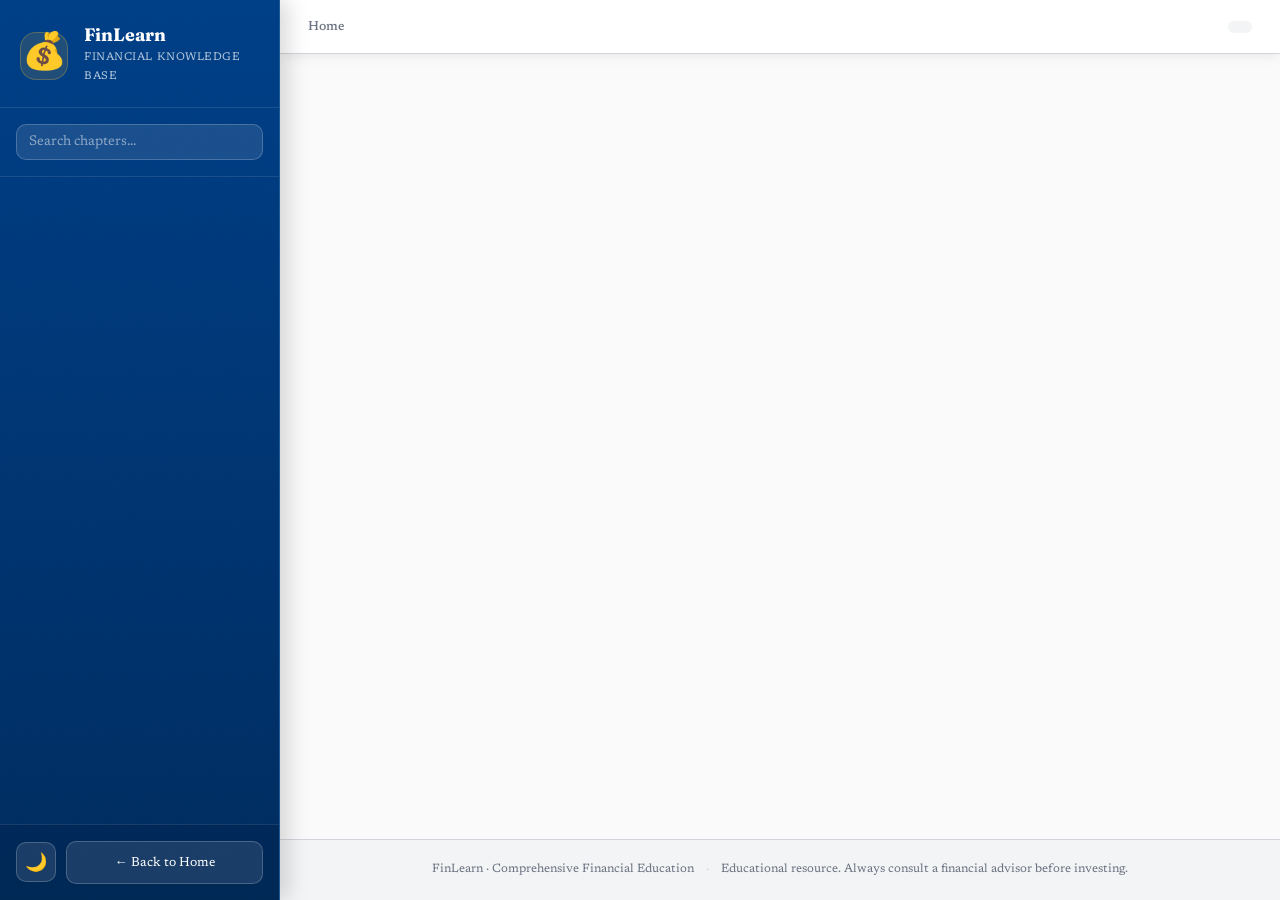
<file: index.html>
<!DOCTYPE html>
<html lang="en">
<head>
  <meta charset="UTF-8" />
  <meta name="viewport" content="width=device-width, initial-scale=1.0, viewport-fit=cover" />
  <title>FinLearn — Financial Knowledge Base</title>
  <meta name="description" content="Comprehensive financial education platform. From fundamentals to advanced professional trading strategies." />
  <link rel="preconnect" href="https://fonts.googleapis.com" />
  <link rel="preconnect" href="https://fonts.gstatic.com" crossorigin />
  <link href="https://fonts.googleapis.com/css2?family=Fraunces:ital,opsz,wght@0,9..144,400;0,9..144,500;0,9..144,600;0,9..144,700;0,9..144,900;1,9..144,400&family=Newsreader:ital,opsz,wght@0,6..72,300;0,6..72,400;0,6..72,500;0,6..72,600;1,6..72,400&family=JetBrains+Mono:wght@400;500;600;700&display=swap" rel="stylesheet" />
  <link rel="stylesheet" href="styles.css" />
  <link rel="icon" href="data:image/svg+xml,<svg xmlns='http://www.w3.org/2000/svg' viewBox='0 0 100 100'><text y='.9em' font-size='80' fill='%23166534'>📈</text></svg>" />
</head>
<body>
  <div id="grain"></div>

  <!-- LEFT SIDEBAR: Chapter Navigation -->
  <aside id="sidebar">
    <div class="brand">
      <div class="brand-mark">💰</div>
      <div class="brand-text">
        <h1>FinLearn</h1>
        <p>Financial Knowledge Base</p>
      </div>
    </div>

    <div class="sidebar-search">
      <input type="text" id="searchInput" placeholder="Search chapters..." />
    </div>

    <nav id="chapterNav" class="chapter-nav">
      <!-- Chapter tree injected here -->
    </nav>

    <div class="sidebar-foot">
      <button id="themeToggle" class="theme-toggle" aria-label="Toggle dark mode">🌙</button>
      <a href="#/home" class="home-link">← Back to Home</a>
    </div>
  </aside>

  <!-- MAIN CONTENT AREA -->
  <main id="main">
    <header id="topbar">
      <button id="sidebarToggle" class="sidebar-toggle" aria-label="Toggle sidebar">☰</button>
      <div class="breadcrumb" id="breadcrumb">
        <span id="breadcrumbText">Home</span>
      </div>
      <div class="top-actions">
        <span class="reading-time" id="readingTime"></span>
      </div>
    </header>

    <div id="view" class="content-container">
      <!-- Main content injected here -->
    </div>

    <footer id="footer">
      <span>FinLearn · Comprehensive Financial Education</span>
      <span class="sep">·</span>
      <span>Educational resource. Always consult a financial advisor before investing.</span>
    </footer>
  </main>

  <!-- RIGHT SIDEBAR: Table of Contents -->
  <aside id="tocSidebar" class="toc-sidebar">
    <div class="toc-header">On this page</div>
    <nav id="toc" class="toc-nav">
      <!-- Table of contents injected here -->
    </nav>
  </aside>

  <script src="data.js"></script>
  <script src="app.js"></script>
</body>
</html>
</file>
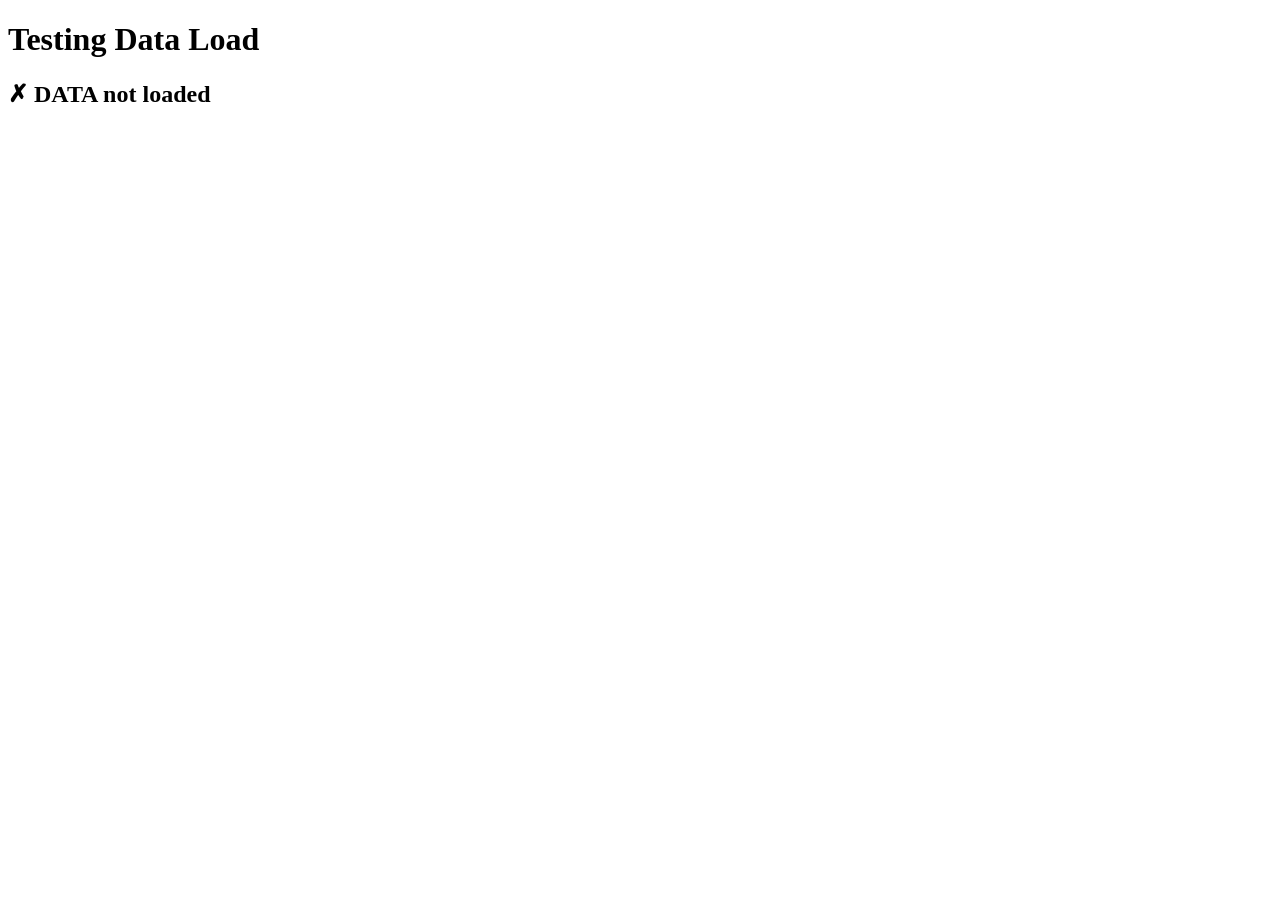
<file: test-load.html>
<!DOCTYPE html>
<html>
<head>
  <title>Test Data Load</title>
</head>
<body>
  <h1>Testing Data Load</h1>
  <div id="status">Loading...</div>
  <script src="data.js"></script>
  <script>
    setTimeout(() => {
      const status = document.getElementById('status');
      if (typeof DATA !== 'undefined') {
        status.innerHTML = `
          <h2>✓ DATA loaded successfully</h2>
          <p>Nav groups: ${DATA.nav.length}</p>
          <p>Lessons: ${Object.keys(DATA.lessons).length}</p>
          <p>Has glossary: ${DATA.lessons.glossary ? 'Yes' : 'No'}</p>
          <p>Has calculators: ${DATA.lessons.calculators ? 'Yes' : 'No'}</p>
          <p>Has simulator: ${DATA.lessons.simulator ? 'Yes' : 'No'}</p>
        `;
      } else {
        status.innerHTML = '<h2>✗ DATA not loaded</h2>';
      }
    }, 100);
  </script>
</body>
</html>
</file>
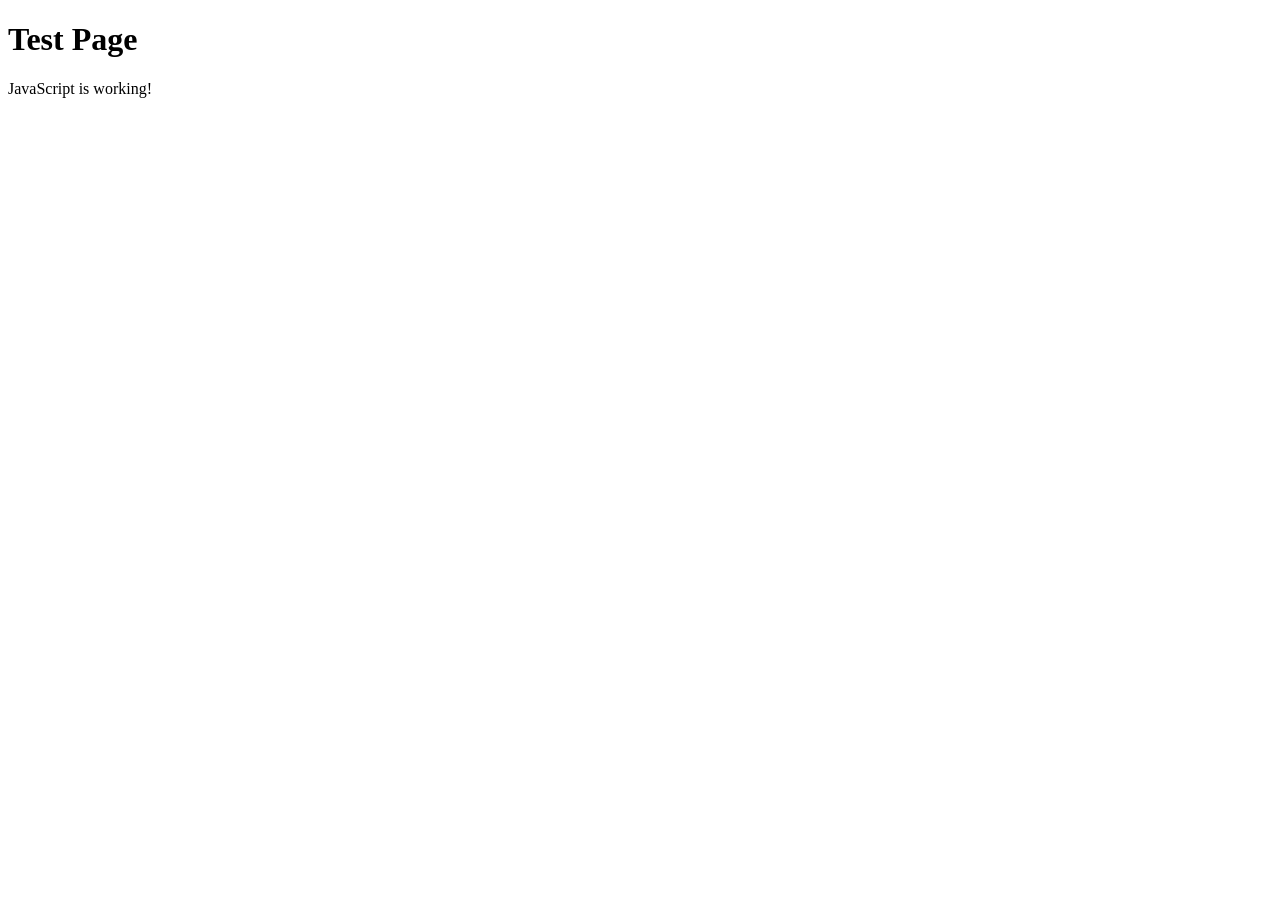
<file: test.html>
<!DOCTYPE html>
<html>
<head>
  <title>Test</title>
</head>
<body>
  <h1>Test Page</h1>
  <div id="test">Loading...</div>

  <script>
    document.getElementById('test').innerHTML = 'JavaScript is working!';
  </script>
</body>
</html>
</file>
<file: styles.css>
/* ============================================================
   FINLEARN — Financial Knowledge Base
   Three-Column Layout: Sidebar | Content | TOC
   Aesthetic: Professional, Dense Knowledge, Elegant Typography
   ============================================================ */

:root {
  --bg: #fafafa;
  --bg-dark: #0a0e27;
  --surface: #ffffff;
  --surface-2: #f3f4f6;
  --surface-3: #e5e7eb;
  --border: #d1d5db;

  --primary: #003f87;
  --primary-light: #1e5a96;
  --primary-dark: #002c5f;
  --primary-muted: #4a7ba7;

  --success: #166534;
  --success-light: #22c55e;
  --danger: #dc2626;
  --warning: #d97706;
  --gold: #d4af37;

  --text: #111827;
  --text-light: #6b7280;
  --text-lighter: #9ca3af;

  --r-sm: 6px;
  --r-md: 10px;
  --r-lg: 16px;
  --r-xl: 24px;
  --shadow: 0 10px 25px -5px rgba(0,0,0,.1);
  --shadow-soft: 0 4px 12px -2px rgba(0,0,0,.08);
  --shadow-card: 0 1px 3px rgba(0,0,0,.1), 0 1px 2px rgba(0,0,0,.06);

  --sans: "Newsreader", Georgia, serif;
  --mono: "JetBrains Mono", monospace;
  --disp: "Fraunces", Georgia, serif;

  --sidebar-w: 280px;
  --toc-w: 280px;
  --maxw: 900px;
}

body.dark-mode {
  --bg: #0f1419;
  --surface: #1a1f2e;
  --surface-2: #242d3d;
  --surface-3: #2d3647;
  --border: #3d4657;
  --text: #f5f5f5;
  --text-light: #b0b8c1;
  --text-lighter: #7a8390;
}

* {
  box-sizing: border-box;
}

html, body {
  margin: 0;
  padding: 0;
}

html {
  scroll-behavior: smooth;
}

body {
  background: var(--bg);
  color: var(--text);
  font-family: var(--sans);
  font-size: 15px;
  line-height: 1.65;
  -webkit-font-smoothing: antialiased;
  display: flex;
  min-height: 100vh;
}

#grain {
  position: fixed;
  inset: 0;
  z-index: 9999;
  pointer-events: none;
  opacity: .02;
  background-image: url("data:image/svg+xml,%3Csvg xmlns='http://www.w3.org/2000/svg' width='160' height='160'%3E%3Cfilter id='n'%3E%3CfeTurbulence type='fractalNoise' baseFrequency='0.85' numOctaves='3' stitchTiles='stitch'/%3E%3C/filter%3E%3Crect width='100%25' height='100%25' filter='url(%23n)'/%3E%3C/svg%3E");
  mix-blend-mode: overlay;
}

::selection {
  background: rgba(0, 63, 135, .2);
  color: var(--primary);
}

*::-webkit-scrollbar {
  width: 10px;
  height: 10px;
}

*::-webkit-scrollbar-track {
  background: transparent;
}

*::-webkit-scrollbar-thumb {
  background: var(--surface-3);
  border-radius: 20px;
}

*::-webkit-scrollbar-thumb:hover {
  background: var(--border);
}

/* ===================== LEFT SIDEBAR ===================== */
#sidebar {
  position: fixed;
  top: 0;
  left: 0;
  bottom: 0;
  width: var(--sidebar-w);
  background: linear-gradient(180deg, var(--primary) 0%, var(--primary-dark) 100%);
  border-right: 1px solid var(--primary-light);
  display: flex;
  flex-direction: column;
  z-index: 100;
  box-shadow: 8px 0 20px rgba(0, 0, 0, .15);
  color: white;
  overflow-y: auto;
  overflow-x: hidden;
}

body.dark-mode #sidebar {
  background: linear-gradient(180deg, #1a2332 0%, #0f1419 100%);
  border-right-color: #2d3647;
}

.brand {
  display: flex;
  align-items: center;
  gap: 16px;
  padding: 24px 20px 20px;
  border-bottom: 1px solid rgba(255, 255, 255, .1);
  flex-shrink: 0;
}

.brand-mark {
  font-size: 36px;
  flex: 0 0 auto;
  display: flex;
  align-items: center;
  justify-content: center;
  width: 48px;
  height: 48px;
  background: rgba(212, 175, 55, .15);
  border-radius: var(--r-lg);
  border: 1px solid rgba(212, 175, 55, .3);
}

.brand-text {
  flex: 1;
}

.brand-text h1 {
  margin: 0;
  font-size: 18px;
  font-weight: 700;
  color: white;
}

.brand-text p {
  margin: 2px 0 0;
  font-size: 11px;
  color: rgba(255, 255, 255, .7);
  letter-spacing: .05em;
  text-transform: uppercase;
}

.sidebar-search {
  padding: 16px;
  border-bottom: 1px solid rgba(255, 255, 255, .1);
  flex-shrink: 0;
}

.sidebar-search input {
  width: 100%;
  padding: 10px 12px;
  background: rgba(255, 255, 255, .1);
  border: 1px solid rgba(255, 255, 255, .2);
  border-radius: var(--r-md);
  color: white;
  font-family: var(--sans);
  font-size: 14px;
}

.sidebar-search input::placeholder {
  color: rgba(255, 255, 255, .5);
}

.sidebar-search input:focus {
  outline: none;
  background: rgba(255, 255, 255, .15);
  border-color: rgba(255, 255, 255, .3);
}

.chapter-nav {
  flex: 1;
  overflow-y: auto;
  padding: 20px 0;
}

.chapter-group {
  margin-bottom: 16px;
}

.chapter-group-label {
  font-size: 10px;
  text-transform: uppercase;
  letter-spacing: .08em;
  color: rgba(255, 255, 255, .5);
  padding: 12px 20px 8px;
  font-weight: 700;
}

.chapter-item {
  display: block;
  padding: 10px 18px;
  margin: 0 8px;
  color: rgba(255, 255, 255, .85);
  text-decoration: none;
  font-size: 14px;
  border-radius: var(--r-md);
  cursor: pointer;
  transition: all .2s;
  border-left: 3px solid transparent;
}

.chapter-item:hover {
  background: rgba(255, 255, 255, .1);
  color: white;
}

.chapter-item.active {
  background: rgba(255, 255, 255, .15);
  color: white;
  border-left-color: var(--gold);
  font-weight: 600;
}

.chapter-item.nested-1 {
  padding-left: 30px;
  font-size: 13px;
  color: rgba(255, 255, 255, .75);
}

.chapter-item.nested-2 {
  padding-left: 45px;
  font-size: 12px;
  color: rgba(255, 255, 255, .65);
}

.sidebar-foot {
  padding: 16px;
  border-top: 1px solid rgba(255, 255, 255, .1);
  background: rgba(0, 0, 0, .1);
  flex-shrink: 0;
  display: flex;
  gap: 10px;
  align-items: center;
}

.theme-toggle {
  background: rgba(255, 255, 255, .1);
  border: 1px solid rgba(255, 255, 255, .2);
  color: white;
  width: 40px;
  height: 40px;
  border-radius: var(--r-md);
  cursor: pointer;
  font-size: 18px;
  display: flex;
  align-items: center;
  justify-content: center;
  transition: all .2s;
}

.theme-toggle:hover {
  background: rgba(255, 255, 255, .15);
}

.home-link {
  flex: 1;
  padding: 10px 12px;
  background: rgba(255, 255, 255, .1);
  color: white;
  text-decoration: none;
  border-radius: var(--r-md);
  font-size: 13px;
  text-align: center;
  border: 1px solid rgba(255, 255, 255, .2);
  transition: all .2s;
}

.home-link:hover {
  background: rgba(255, 255, 255, .15);
}

/* ===================== MAIN LAYOUT ===================== */
#main {
  margin-left: var(--sidebar-w);
  margin-right: var(--toc-w);
  display: flex;
  flex-direction: column;
  flex: 1;
  min-height: 100vh;
}

#topbar {
  background: var(--surface);
  border-bottom: 1px solid var(--border);
  padding: 16px 28px;
  display: flex;
  justify-content: space-between;
  align-items: center;
  position: sticky;
  top: 0;
  z-index: 50;
  box-shadow: var(--shadow-soft);
}

.sidebar-toggle {
  display: none;
  background: none;
  border: none;
  font-size: 20px;
  cursor: pointer;
  padding: 8px;
  color: var(--text);
}

.breadcrumb {
  font-size: 13px;
  color: var(--text-light);
  font-weight: 500;
}

.top-actions {
  display: flex;
  align-items: center;
  gap: 20px;
}

.reading-time {
  font-size: 12px;
  color: var(--text-lighter);
  background: var(--surface-2);
  padding: 6px 12px;
  border-radius: var(--r-md);
}

.content-container {
  flex: 1;
  padding: 40px 48px;
  max-width: 100%;
  overflow-y: auto;
}

#footer {
  background: var(--surface-2);
  border-top: 1px solid var(--border);
  padding: 20px 48px;
  display: flex;
  justify-content: center;
  align-items: center;
  gap: 12px;
  font-size: 12px;
  color: var(--text-light);
  flex-wrap: wrap;
  text-align: center;
}

.sep {
  opacity: .3;
}

/* ===================== RIGHT TOC SIDEBAR ===================== */
#tocSidebar {
  position: fixed;
  top: 0;
  right: 0;
  bottom: 0;
  width: var(--toc-w);
  background: var(--surface);
  border-left: 1px solid var(--border);
  display: flex;
  flex-direction: column;
  padding: 60px 20px 20px 20px;
  overflow-y: auto;
  z-index: 40;
}

.toc-header {
  font-size: 12px;
  text-transform: uppercase;
  letter-spacing: .08em;
  color: var(--text-light);
  padding: 0 0 16px 0;
  font-weight: 700;
  border-bottom: 1px solid var(--border);
  margin-bottom: 16px;
}

.toc-nav a {
  display: block;
  padding: 8px 12px;
  margin: 4px 0;
  color: var(--text-light);
  text-decoration: none;
  font-size: 13px;
  border-radius: var(--r-sm);
  border-left: 2px solid transparent;
  transition: all .2s;
  line-height: 1.5;
}

.toc-nav a:hover {
  color: var(--primary);
  background: var(--surface-2);
}

.toc-nav a.active {
  color: var(--primary);
  border-left-color: var(--primary);
  background: var(--surface-2);
  font-weight: 600;
}

.toc-nav a.nested-1 {
  padding-left: 24px;
  font-size: 12px;
}

.toc-nav a.nested-2 {
  padding-left: 36px;
  font-size: 11px;
  color: var(--text-lighter);
}

/* ===================== TYPOGRAPHY ===================== */
h1 {
  font-size: 42px;
  font-weight: 700;
  margin: 0 0 20px 0;
  color: var(--primary);
  font-family: var(--disp);
  line-height: 1.2;
}

h2 {
  font-size: 32px;
  font-weight: 700;
  margin: 60px 0 24px 0;
  color: var(--primary);
  font-family: var(--disp);
  line-height: 1.2;
  border-bottom: 2px solid var(--primary);
  padding-bottom: 12px;
}

h2:first-child {
  margin-top: 0;
}

h3 {
  font-size: 22px;
  font-weight: 700;
  margin: 40px 0 16px 0;
  color: var(--text);
  padding-left: 12px;
  border-left: 4px solid var(--primary);
}

h4 {
  font-size: 16px;
  font-weight: 700;
  margin: 24px 0 12px 0;
  color: var(--text);
}

p {
  margin: 0 0 16px 0;
  line-height: 1.8;
  color: var(--text);
}

strong {
  color: var(--primary);
  font-weight: 700;
}

em {
  color: var(--primary-muted);
  font-style: italic;
}

/* ===================== CONTENT BLOCKS ===================== */
.chapter-intro {
  background: linear-gradient(135deg, rgba(0, 63, 135, .05) 0%, rgba(0, 63, 135, .02) 100%);
  border-left: 4px solid var(--primary);
  border-radius: var(--r-lg);
  padding: 24px;
  margin: 24px 0 40px 0;
}

.concept-card {
  background: linear-gradient(135deg, rgba(0, 63, 135, .05) 0%, rgba(0, 63, 135, .02) 100%);
  border: 2px solid var(--primary);
  border-radius: var(--r-lg);
  padding: 24px;
  margin: 24px 0;
}

.concept-card h3 {
  margin-top: 0;
  border: none;
  padding-left: 0;
}

.example-box {
  background: linear-gradient(135deg, rgba(34, 197, 94, .05) 0%, rgba(34, 197, 94, .02) 100%);
  border-left: 4px solid var(--success);
  border-radius: var(--r-md);
  padding: 20px;
  margin: 20px 0;
}

.example-box::before {
  content: "📌 Example";
  display: block;
  font-weight: 700;
  color: var(--success);
  font-size: 12px;
  text-transform: uppercase;
  letter-spacing: .05em;
  margin-bottom: 10px;
}

.formula-box {
  background: linear-gradient(135deg, rgba(217, 119, 6, .05) 0%, rgba(217, 119, 6, .02) 100%);
  border-left: 4px solid var(--warning);
  border-radius: var(--r-md);
  padding: 20px;
  margin: 20px 0;
  font-family: var(--mono);
  overflow-x: auto;
}

.formula-box::before {
  content: "∑ Formula";
  display: block;
  font-weight: 700;
  color: var(--warning);
  font-size: 12px;
  text-transform: uppercase;
  letter-spacing: .05em;
  margin-bottom: 10px;
  font-family: var(--sans);
}

.insight-box {
  background: linear-gradient(135deg, rgba(212, 175, 55, .08) 0%, rgba(212, 175, 55, .03) 100%);
  border-left: 4px solid var(--gold);
  border-radius: var(--r-md);
  padding: 20px;
  margin: 20px 0;
}

.insight-box::before {
  content: "💡 Key Insight";
  display: block;
  font-weight: 700;
  color: var(--warning);
  font-size: 12px;
  text-transform: uppercase;
  letter-spacing: .05em;
  margin-bottom: 10px;
}

.warning-box {
  background: linear-gradient(135deg, rgba(220, 38, 38, .05) 0%, rgba(220, 38, 38, .02) 100%);
  border-left: 4px solid var(--danger);
  border-radius: var(--r-md);
  padding: 20px;
  margin: 20px 0;
}

.warning-box::before {
  content: "⚠️ Warning";
  display: block;
  font-weight: 700;
  color: var(--danger);
  font-size: 12px;
  text-transform: uppercase;
  letter-spacing: .05em;
  margin-bottom: 10px;
}

/* ===================== LISTS ===================== */
ul, ol {
  margin: 16px 0;
  padding-left: 24px;
}

li {
  margin: 10px 0;
  line-height: 1.8;
  color: var(--text);
}

/* ===================== TABLES ===================== */
table {
  width: 100%;
  border-collapse: collapse;
  margin: 24px 0;
  border: 1px solid var(--border);
  border-radius: var(--r-lg);
  overflow: hidden;
}

th {
  background: linear-gradient(135deg, var(--primary) 0%, var(--primary-dark) 100%);
  color: white;
  padding: 14px 16px;
  text-align: left;
  font-weight: 700;
  font-size: 13px;
  text-transform: uppercase;
  letter-spacing: .05em;
}

td {
  padding: 14px 16px;
  border-bottom: 1px solid var(--border);
  color: var(--text);
}

tr:last-child td {
  border-bottom: none;
}

tr:nth-child(even) {
  background: var(--surface-2);
}

tr:hover {
  background: var(--surface-3);
  transition: background .2s;
}

/* ===================== CODE ===================== */
code {
  background: var(--surface-2);
  border: 1px solid var(--border);
  border-radius: var(--r-sm);
  padding: 2px 6px;
  font-family: var(--mono);
  font-size: 13px;
  color: var(--primary);
}

pre {
  background: var(--surface-2);
  border: 1px solid var(--border);
  border-radius: var(--r-lg);
  padding: 16px;
  overflow-x: auto;
  margin: 20px 0;
  font-family: var(--mono);
  font-size: 12px;
  line-height: 1.6;
}

pre code {
  background: none;
  border: none;
  padding: 0;
  color: var(--text);
}

/* ===================== EXPANDABLE SECTIONS ===================== */
.expandable-section {
  border: 1px solid var(--border);
  border-radius: var(--r-lg);
  margin: 20px 0;
  overflow: hidden;
  transition: all .3s;
}

.expandable-header {
  background: var(--surface-2);
  padding: 16px 20px;
  cursor: pointer;
  font-weight: 600;
  display: flex;
  justify-content: space-between;
  align-items: center;
  user-select: none;
  transition: all .2s;
}

.expandable-header:hover {
  background: var(--surface-3);
}

.expandable-header.expanded {
  border-bottom: 1px solid var(--border);
}

.expand-icon {
  display: inline-block;
  transition: transform .3s;
}

.expandable-header.expanded .expand-icon {
  transform: rotate(180deg);
}

.expandable-content {
  max-height: 0;
  overflow: hidden;
  transition: max-height .3s ease-out;
}

.expandable-header.expanded + .expandable-content {
  max-height: 5000px;
  transition: max-height .3s ease-in;
}

.expandable-content-inner {
  padding: 20px;
  color: var(--text);
}

/* ===================== RESPONSIVE ===================== */
@media (max-width: 1400px) {
  #tocSidebar {
    display: none;
  }

  #main {
    margin-right: 0;
  }
}

@media (max-width: 1024px) {
  #sidebar {
    transform: translateX(-100%);
    transition: transform .3s;
    z-index: 101;
  }

  #sidebar.open {
    transform: translateX(0);
  }

  .sidebar-toggle {
    display: block;
  }

  #main {
    margin-left: 0;
  }

  .content-container {
    padding: 30px 24px;
  }

  #footer {
    padding: 20px 24px;
  }
}

@media (max-width: 768px) {
  :root {
    --sidebar-w: 100%;
  }

  .content-container {
    padding: 20px 16px;
  }

  h1 {
    font-size: 28px;
  }

  h2 {
    font-size: 22px;
    margin: 40px 0 16px 0;
  }

  h3 {
    font-size: 18px;
  }

  table {
    font-size: 13px;
  }

  th, td {
    padding: 10px 12px;
  }
}

@media (max-width: 480px) {
  body {
    font-size: 14px;
  }

  .content-container {
    padding: 16px 14px;
  }

  h1 {
    font-size: 24px;
    margin-bottom: 16px;
  }

  h2 {
    font-size: 18px;
    margin: 30px 0 12px 0;
  }

  h3 {
    font-size: 16px;
    margin: 20px 0 10px 0;
  }

  #topbar {
    padding: 12px 14px;
    gap: 12px;
  }

  .reading-time {
    display: none;
  }
}

/* ===================== SMOOTH TRANSITIONS ===================== */
* {
  transition: background-color .2s, color .2s, border-color .2s;
}
</file>
